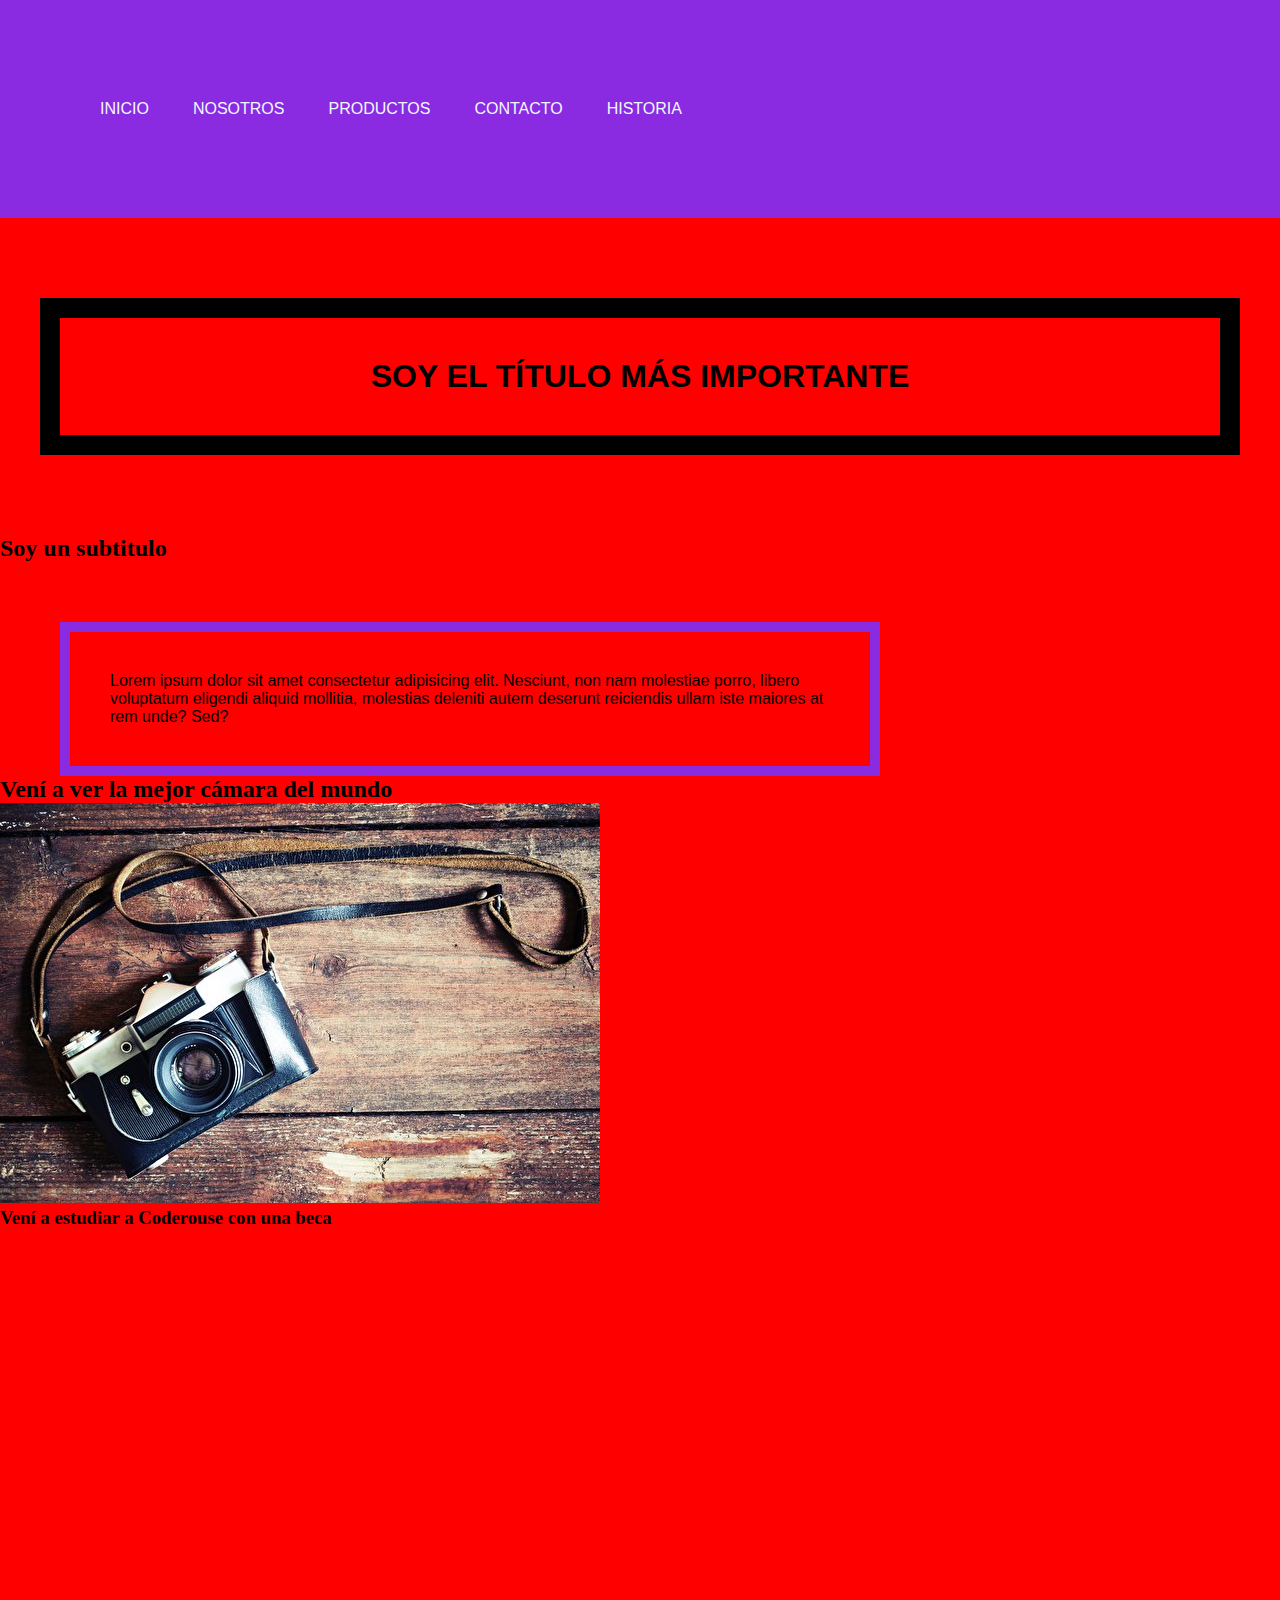
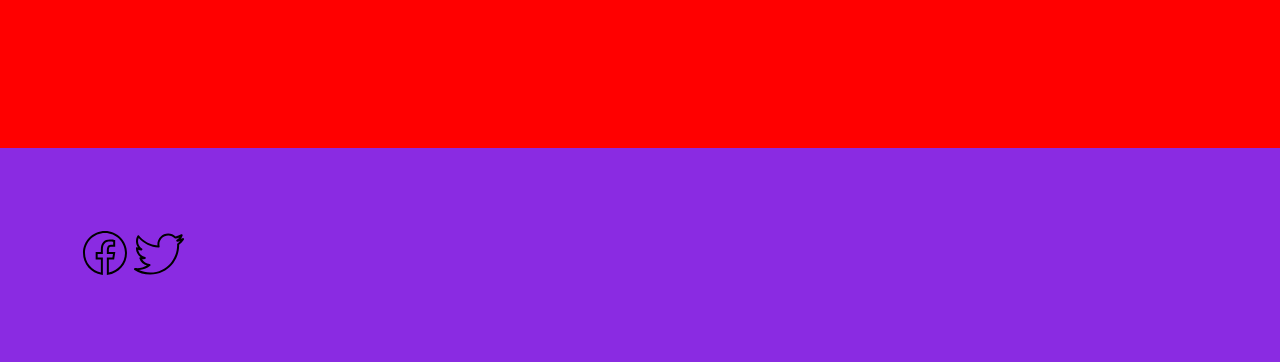
<file: index.html>
<!DOCTYPE html> 
<html lang="en">
<head>
    <!-- la cabeza de mi sitio, se comunica con el navegador -->
    <meta charset="UTF-8">
    <meta http-equiv="X-UA-Compatible" content="IE=edge">
    <meta name="viewport" content="width=device-width, initial-scale=1.0">
    <link rel="stylesheet" href="./css/style.css">
    <title>33170</title>

</head>
<body>
    
    <header>
        <!-- encabezado de nuestro sitio web, va a tener la nav -->
        <nav>
            <!-- barra de navegació o menú -->
            <ul>
                <li>
                    <a href="index.html">INICIO</a>
                </li>
                <li>
                    <a href="./section/nosotros.html">NOSOTROS</a>
                </li>
                <li>
                    <a href="./section/productos.html">PRODUCTOS</a>
                </li>
                <li>
                    <a href="./section/contacto.html">CONTACTO</a>
                </li>
                <li>
                    <a href="./section/historia.html">HISTORIA</a>
                </li>
            </ul>

        </nav>
    </header>

   

    <main>
        <!-- la sección más importante -->
        <h1>SOY EL TÍTULO MÁS IMPORTANTE</h1>
        <h2>Soy un subtitulo</h2>
        <p>Lorem ipsum dolor sit amet consectetur adipisicing elit. Nesciunt, non nam molestiae porro, libero voluptatum eligendi aliquid mollitia, molestias deleniti autem deserunt reiciendis ullam iste maiores at rem unde? Sed?</p>

        <!-- tengo que tener un ÚNICO h1 por html -->
        <!-- si necesita más subtítulos acudo a h2. h3 -->
        <!-- no me puedo saltear los ht no pueo pasar de un h2 a un h4 -->
    </main>

    <section>
        <h2>Vení a ver la mejor cámara del mundo</h2>
        <img src="./img/camara.jpg" alt="cámara antigua con correa"/>
    </section>

    <article>
        <!-- anuncio publicitario -->
        <h3>Vení a estudiar a Coderouse con una beca</h3>
        <iframe width="560" height="315" src="https://www.youtube.com/embed/xIDLs8fN1TU" title="YouTube video player" frameborder="0" allow="accelerometer; autoplay; clipboard-write; encrypted-media; gyroscope; picture-in-picture" allowfullscreen></iframe>
    </article>

    <footer>
        <!-- pie de página del sitio web -->
        <!-- dirección -->
        <!-- horarios, mail -->
        <!-- métodos de pago y envío -->
        <!-- ubicación del lugar con maps -->
        <!-- redes sociales -->
        <!-- logos de marcas con las que trabaja -->
        <!-- derecho de autor -->
        <div>
            <img src="./img/icons8-facebook-nuevo (2).svg" alt="ícono facebook letra F">
            <img src="./img/icons8-twitter.svg" alt="Pájaro volando ícono twitter">
        </div>
    </footer>

</body>
</html>
</file>
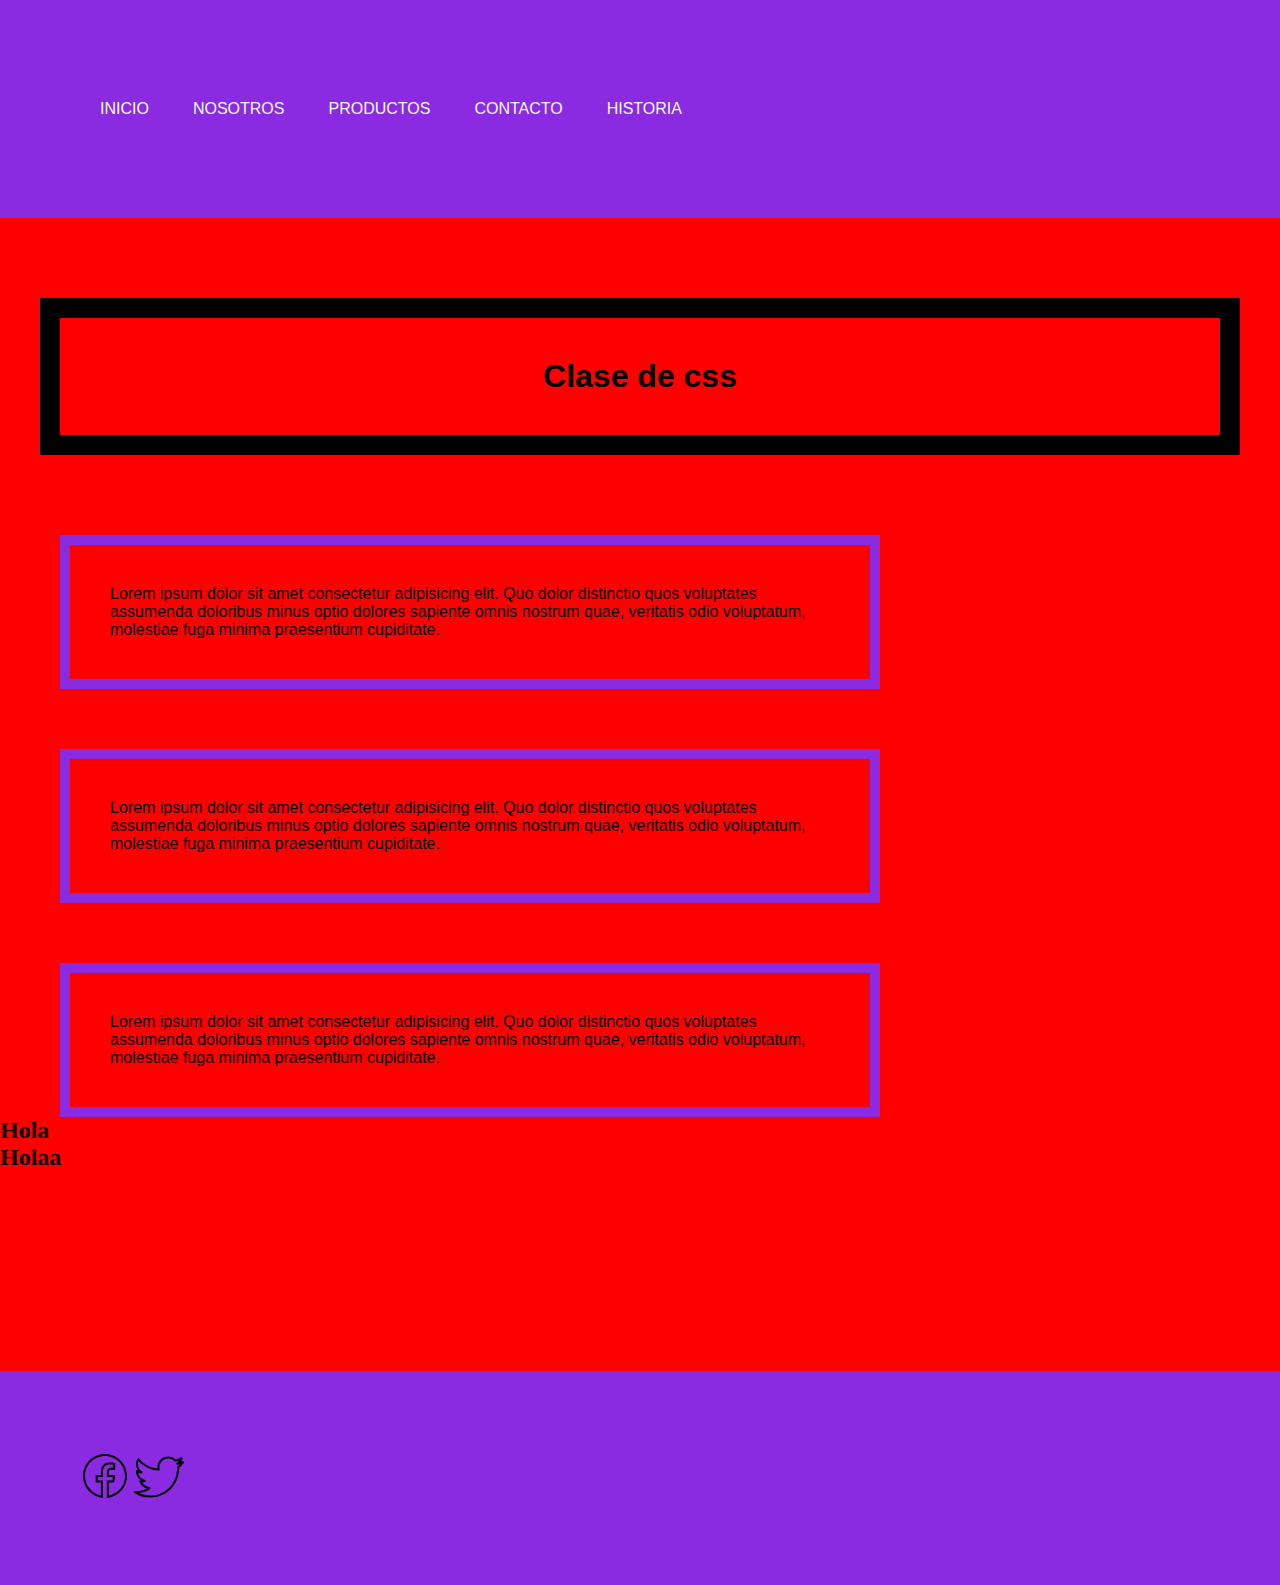
<file: section/nosotros.html>
<!DOCTYPE html>
<html lang="en">
<head>
    <meta charset="UTF-8">
    <meta http-equiv="X-UA-Compatible" content="IE=edge">
    <meta name="viewport" content="width=device-width, initial-scale=1.0">
    <link rel="stylesheet" href="../css/style.css">
    
    <title>Document</title>
</head>
<body>
    <header>
        <!-- encabezado de nuestro sitio web, va a tener la nav -->
        <nav>
            <!-- barra de navegació o menú -->
            <ul>
                <li>
                    <a href="../index.html">INICIO</a>
                </li>
                <li>
                    <a href="nosotros.html">NOSOTROS</a>
                </li>
                <li>
                    <a href="productos.html">PRODUCTOS</a>
                </li>
                <li>
                    <a href="contacto.html">CONTACTO</a>
                </li>
                <li>
                    <a href="historia.html">HISTORIA</a>
                </li>
            </ul>

        </nav>
    </header>

    <section>
        <h1>Clase de css</h1>
        <p>Lorem ipsum dolor sit amet consectetur adipisicing elit. <span>Quo dolor distinctio quos voluptates assumenda doloribus minus optio dolores sapiente omnis</span> nostrum quae, veritatis odio voluptatum, molestiae fuga minima praesentium cupiditate.</p>
        <p class="segundo-parrafo">Lorem ipsum dolor sit amet consectetur adipisicing elit. Quo dolor distinctio quos voluptates assumenda doloribus minus optio dolores sapiente omnis nostrum quae, veritatis odio voluptatum, molestiae fuga minima praesentium cupiditate.</p>
        <p class="segundo-parrafo" id="color">Lorem ipsum dolor sit amet consectetur adipisicing elit. Quo dolor distinctio quos voluptates assumenda doloribus minus optio dolores sapiente omnis nostrum quae, veritatis odio voluptatum, molestiae fuga minima praesentium cupiditate.</p>

        <h2>Hola</h2>
        <h2>Holaa</h2>
    </section>


    <footer >
        <!-- pie de página del sitio web -->
        <!-- dirección -->
        <!-- horarios, mail -->
        <!-- métodos de pago y envío -->
        <!-- ubicación del lugar con maps -->
        <!-- redes sociales -->
        <!-- logos de marcas con las que trabaja -->
        <!-- derecho de autor -->
        <div>
            <img src="../img/icons8-facebook-nuevo (2).svg" alt="ícono facebook letra F">
            <img src="../img/icons8-twitter.svg" alt="Pájaro volando ícono twitter">
        </div>
    </footer>
    
</body>
</html>
</file>
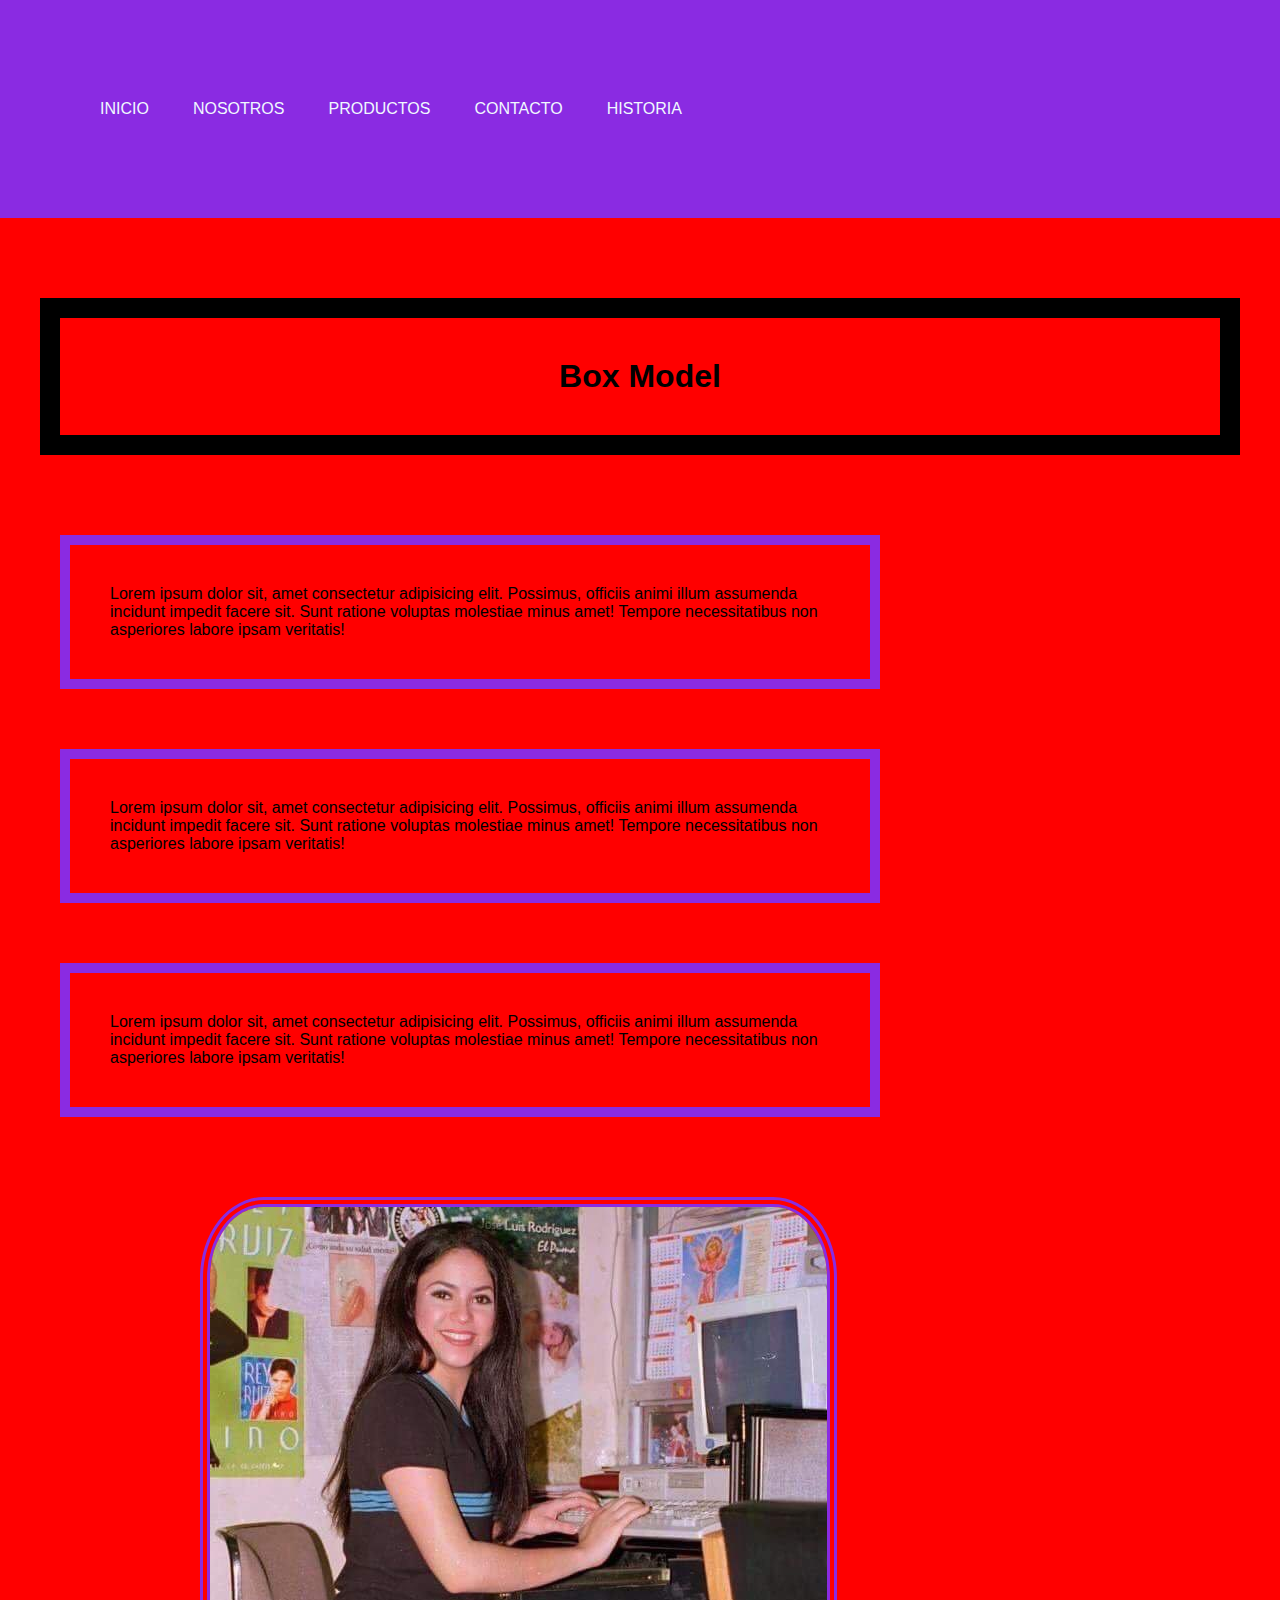
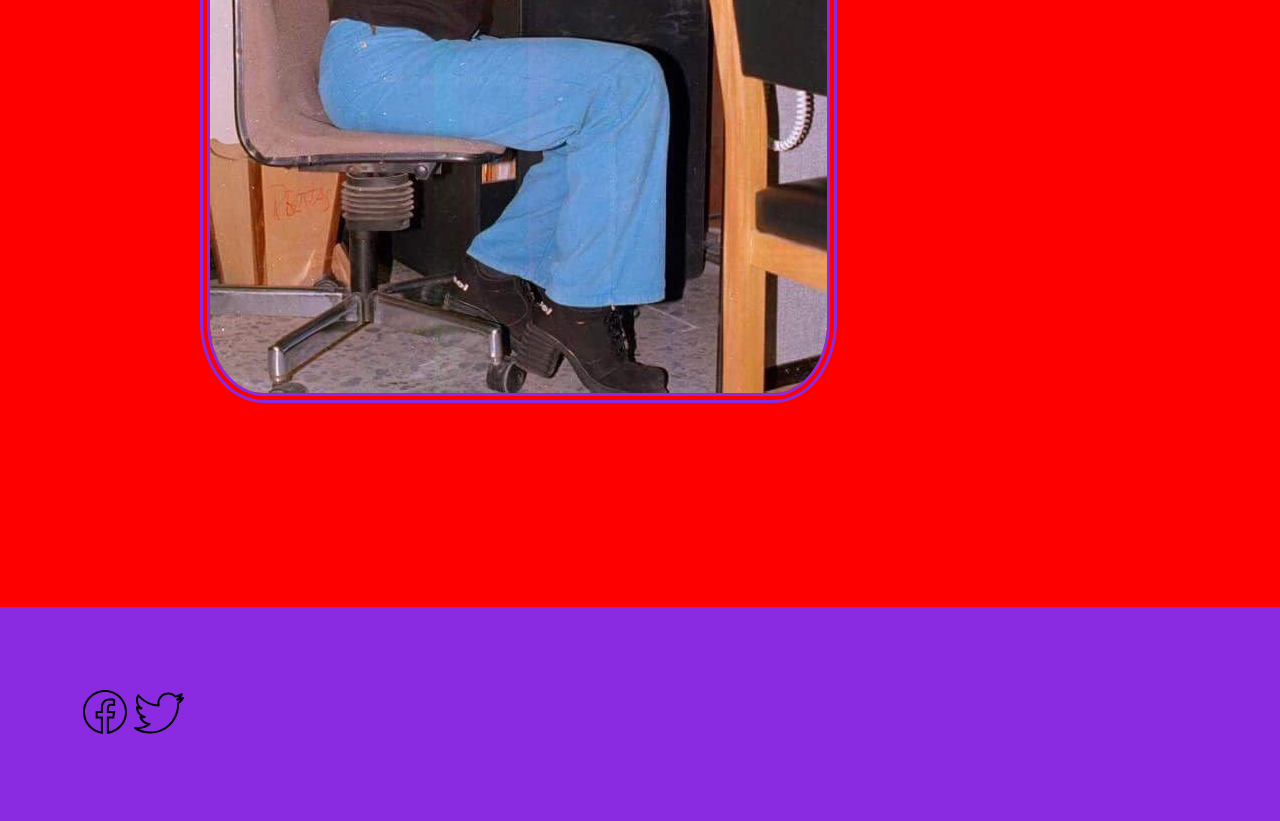
<file: section/productos.html>
<!DOCTYPE html>
<html lang="en">
<head>
    <meta charset="UTF-8">
    <meta http-equiv="X-UA-Compatible" content="IE=edge">
    <meta name="viewport" content="width=device-width, initial-scale=1.0">
    <link rel="stylesheet" href="../css/style.css">
    <title>Document</title>
</head>
<body>

    <header>
        <!-- encabezado de nuestro sitio web, va a tener la nav -->
        <nav>
            <!-- barra de navegació o menú -->
            <ul>
                <li>
                    <a href="../index.html">INICIO</a>
                </li>
                <li>
                    <a href="nosotros.html">NOSOTROS</a>
                </li>
                <li>
                    <a href="productos.html">PRODUCTOS</a>
                </li>
                <li>
                    <a href="contacto.html">CONTACTO</a>
                </li>
                <li>
                    <a href="historia.html">HISTORIA</a>
                </li>
            </ul>

        </nav>
    </header>

    <h1>Box Model</h1>

    <section>
        <p>Lorem ipsum dolor sit, amet consectetur adipisicing elit. Possimus, officiis animi illum assumenda incidunt impedit facere sit. Sunt ratione voluptas molestiae minus amet! Tempore necessitatibus non asperiores labore ipsam veritatis!</p>
        <p>Lorem ipsum dolor sit, amet consectetur adipisicing elit. Possimus, officiis animi illum assumenda incidunt impedit facere sit. Sunt ratione voluptas molestiae minus amet! Tempore necessitatibus non asperiores labore ipsam veritatis!</p>
        <p>Lorem ipsum dolor sit, amet consectetur adipisicing elit. Possimus, officiis animi illum assumenda incidunt impedit facere sit. Sunt ratione voluptas molestiae minus amet! Tempore necessitatibus non asperiores labore ipsam veritatis!</p>
    </section>

    <figure>
        <img class="shaki" src="../img/shakira.jpg" alt="shaki">
    </figure>


    <footer>
        <div>
            <img src="../img/icons8-facebook-nuevo (2).svg" alt="ícono facebook letra F">
            <img src="../img/icons8-twitter.svg" alt="Pájaro volando ícono twitter">
    </div>
    </footer>
    
</body>
</html>
</file>
<file: css/style.css>
@import url('https://fonts.googleapis.com/css2?family=Poppins:ital@0;1&family=Roboto:ital@0;1&display=swap');
*{
    padding:0;
    margin:0;
}
nav ul li{
    list-style-type: none;
    display: inline-block;
    padding:20px
}

h1, p, a {
    font-family: 'Franklin Gothic Medium', 'Arial Narrow', Arial, sans-serif;
}

a{
    text-decoration: none;
    color:aliceblue;
    
}

body{
    background-color: red;
}

header{
    background-color: blueviolet;
    padding:80px;
}

h1{
    color:black;
    padding:40px;
    text-align: center;
    margin:80px 40px 80px 40px;
    border:20px solid black;
}

p{
    color:black;
    padding:40px;
    margin-right: 400px;
    margin-top: 60px;
    margin-left: 60px;
    border:10px solid blueviolet;
}

.shaki{
    margin-top:80px ;
    margin-left: 200px;
    border:10px double blueviolet;
    border-radius: 10% ;
}

footer{
    padding: 80px;
    margin-top: 200px;
    background-color: blueviolet;
}
</file>
